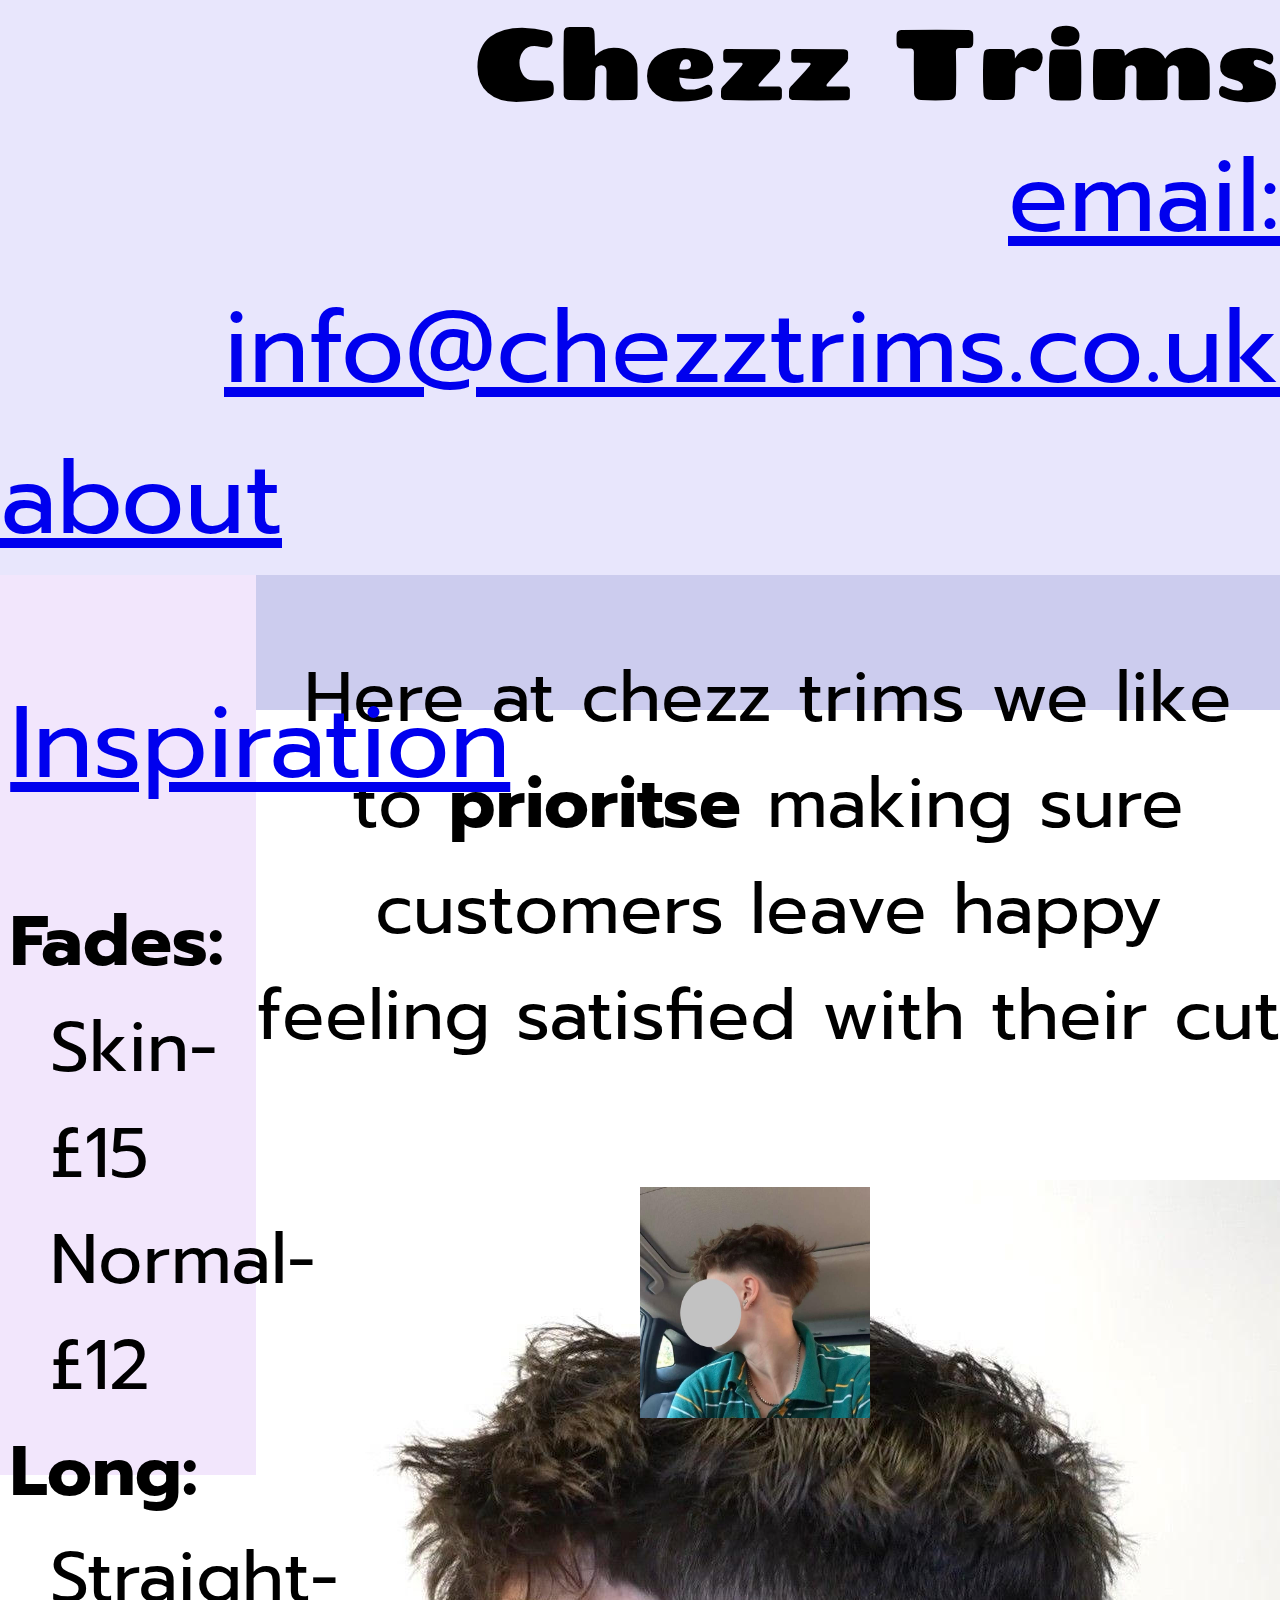
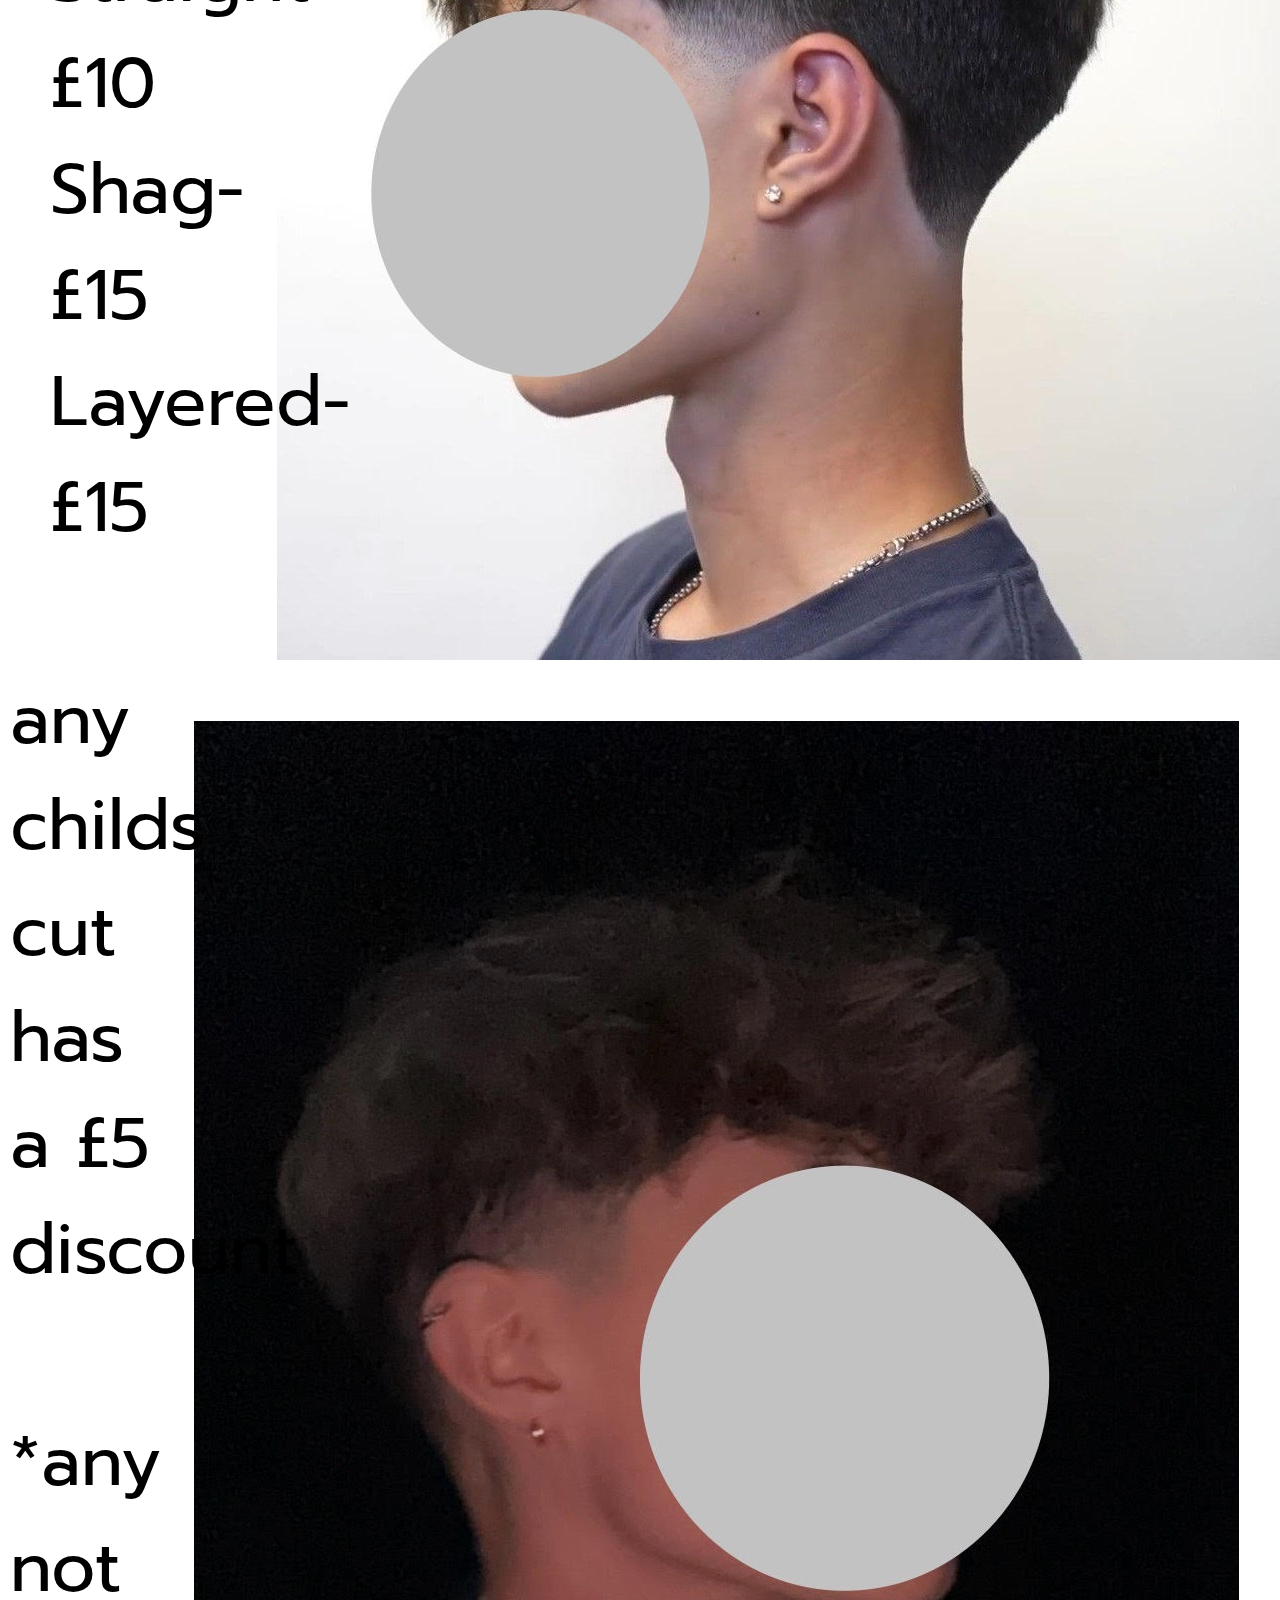
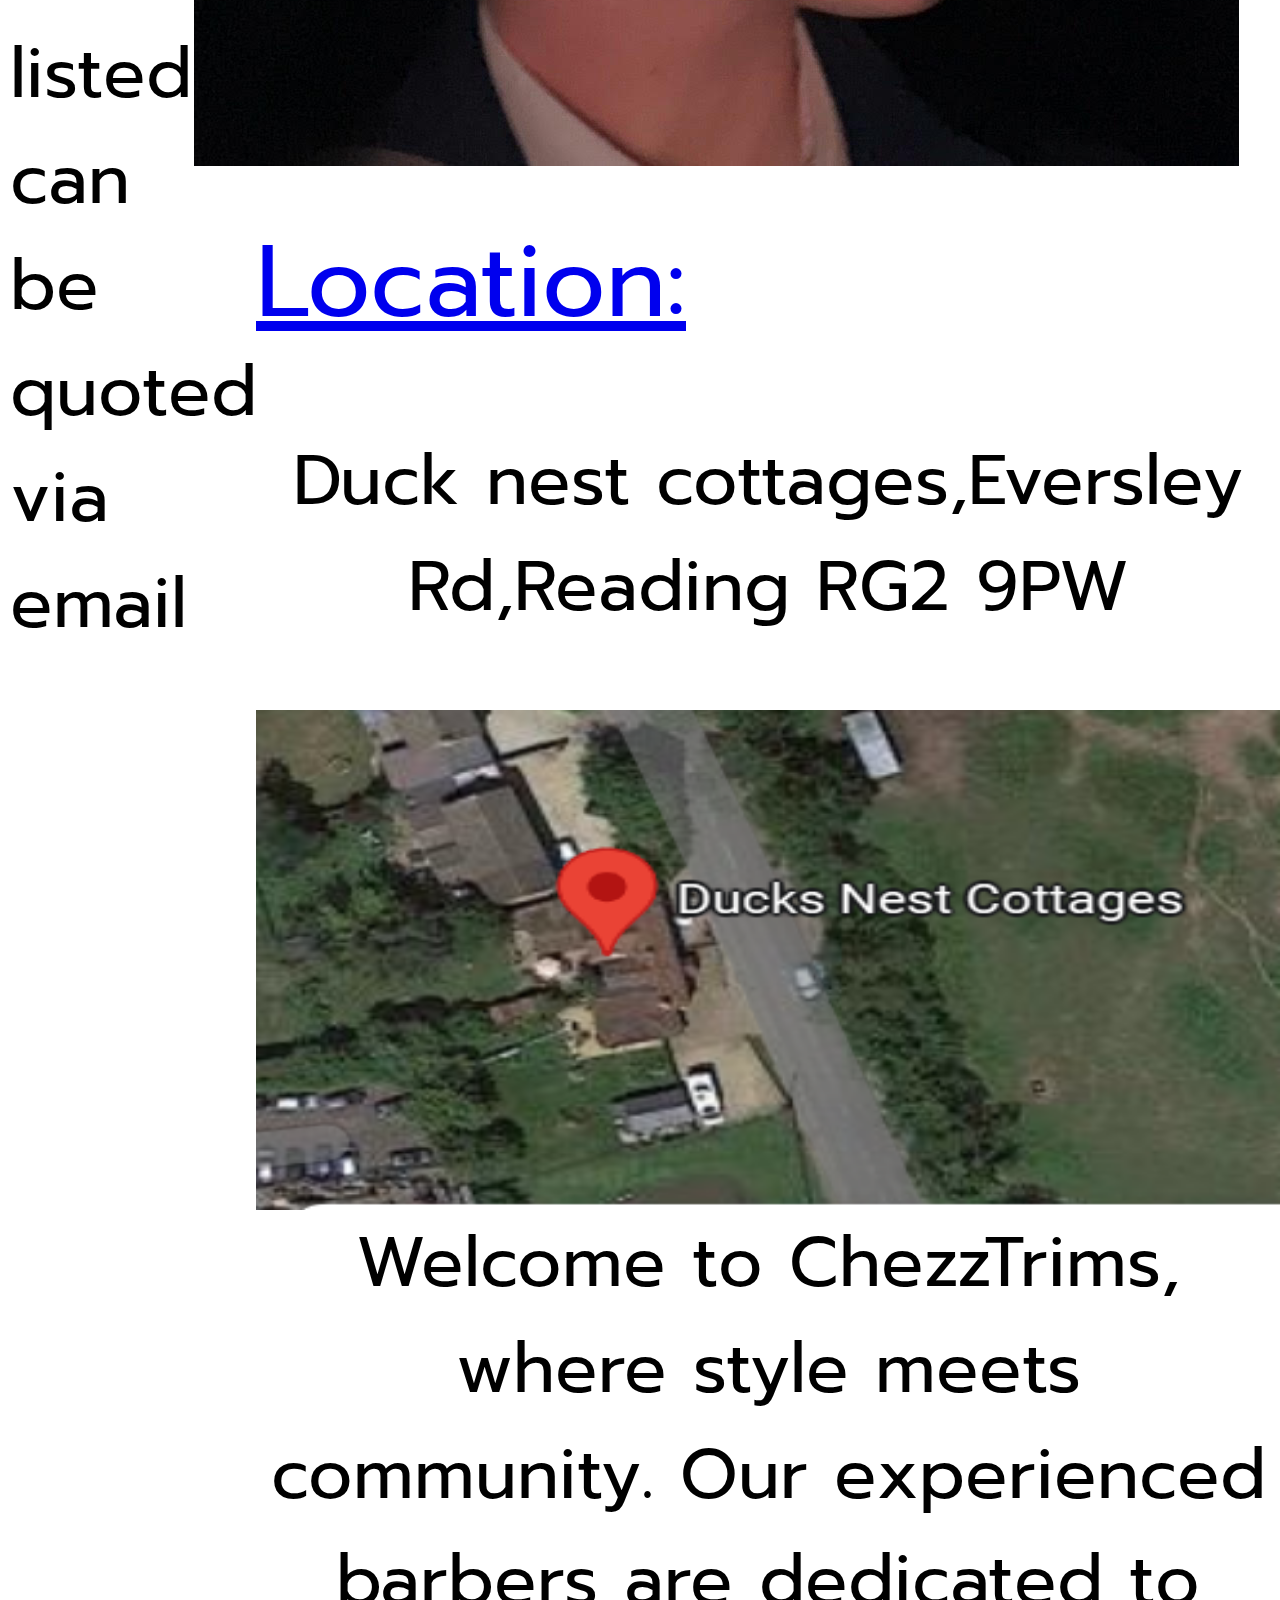
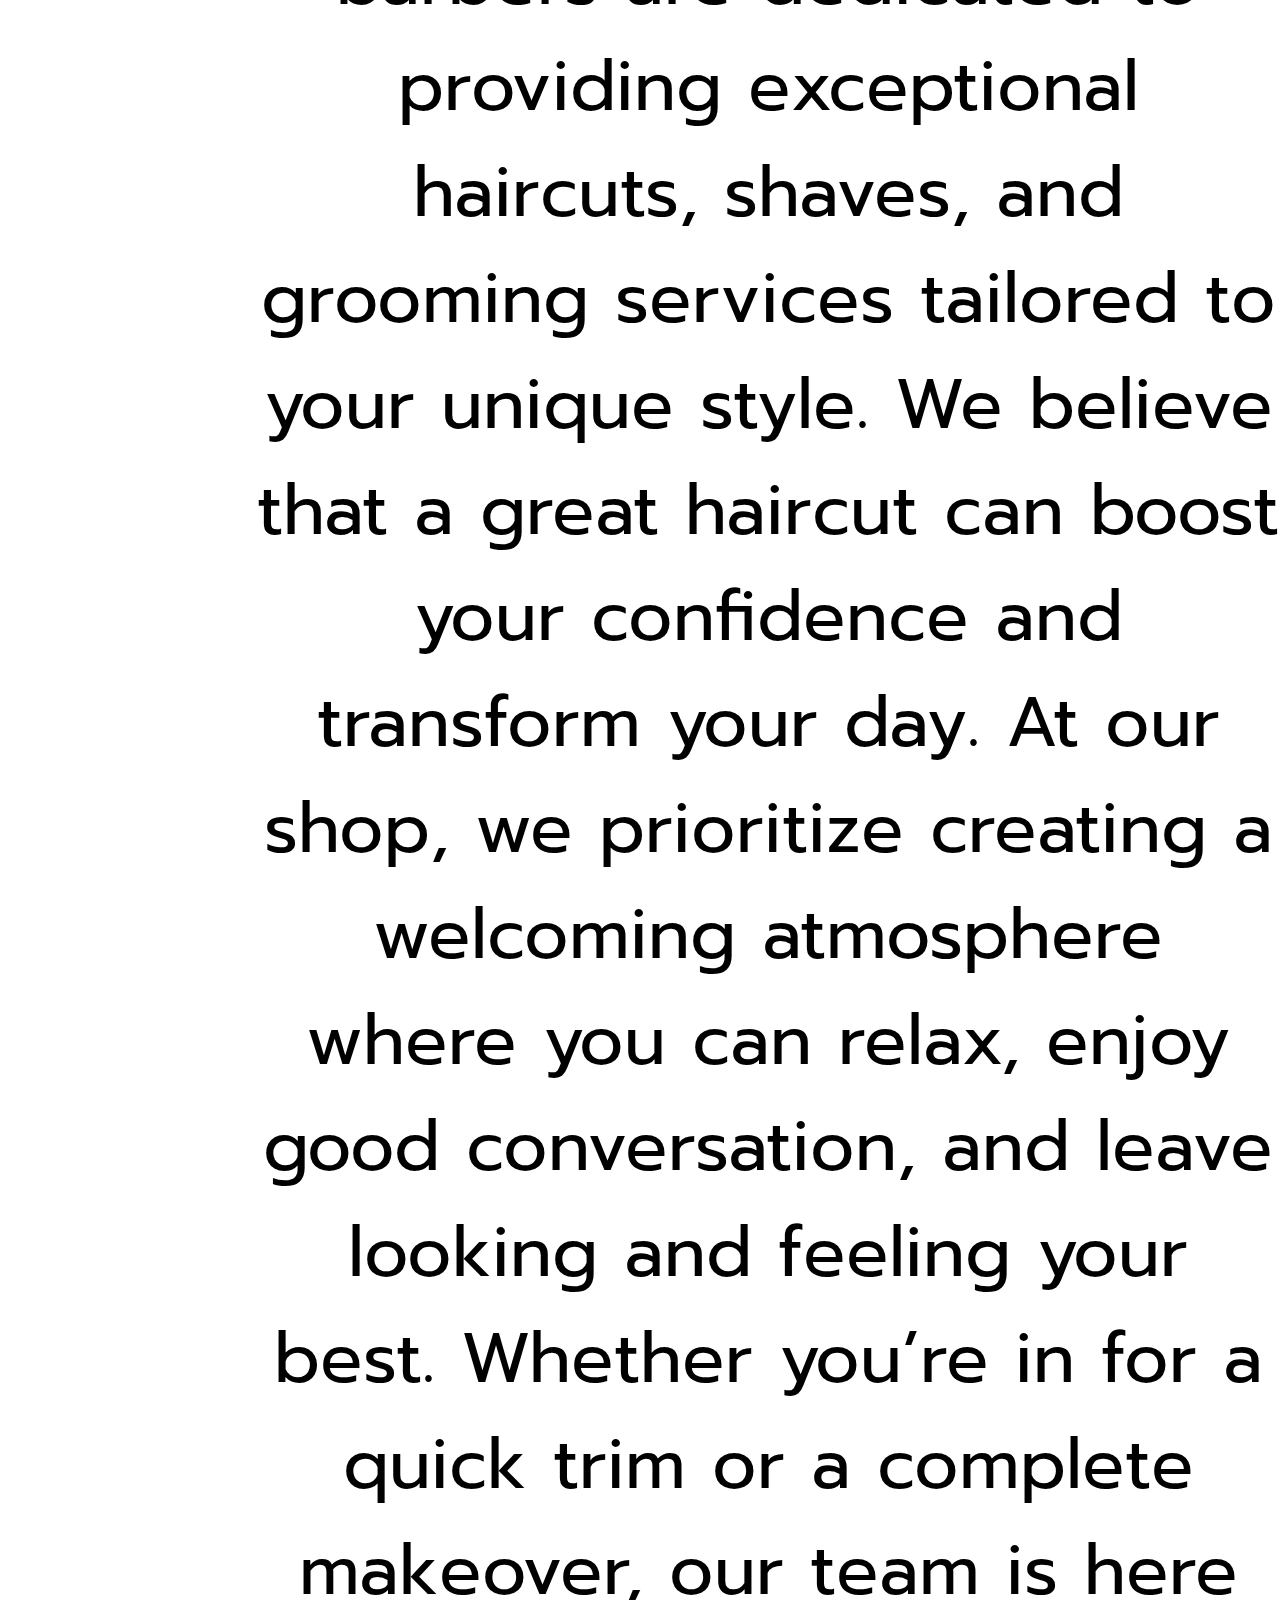
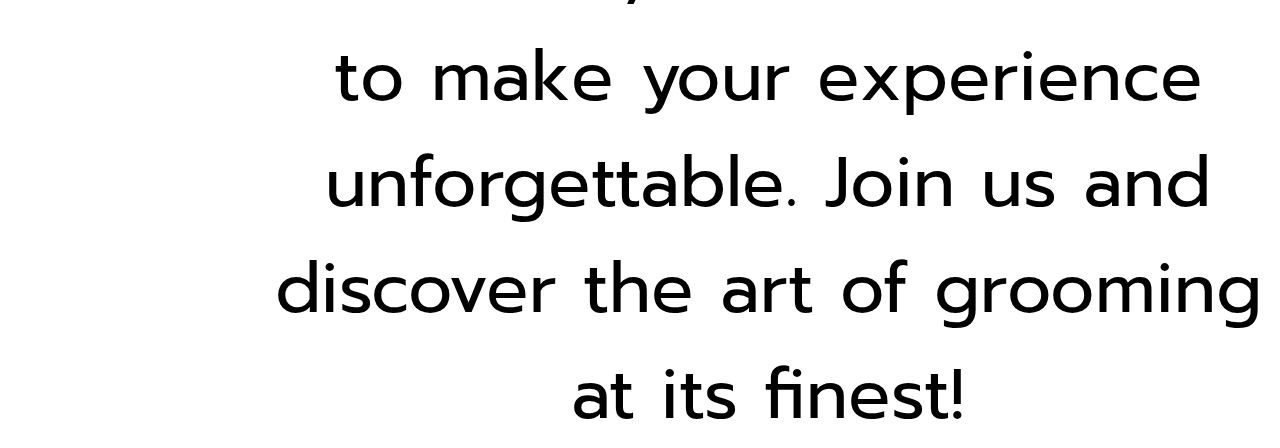
<file: index.html>
<!DOCTYPE html>

<html>

<head style="background-color: white;">
    <link rel="preconnect" href="https://fonts.googleapis.com">
<link rel="preconnect" href="https://fonts.gstatic.com" crossorigin>
<link href="https://fonts.googleapis.com/css2?family=Chango&display=swap" rel="stylesheet">
    
<link rel="preconnect" href="https://fonts.googleapis.com">
<link rel="preconnect" href="https://fonts.gstatic.com" crossorigin>
<link href="https://fonts.googleapis.com/css2?family=Prompt:ital,wght@0,100;0,200;0,300;0,400;0,500;0,600;0,700;0,800;0,900;1,100;1,200;1,300;1,400;1,500;1,600;1,700;1,800;1,900&display=swap" rel="stylesheet">

  <!-- Load external CSS styles -->
  <link rel="stylesheet" href="styles.css">
   
  <title >ChezzTrims</title>
</head>
<body>
    <div id="header">
        <h1>Chezz Trims</h1>
        <h1><a href="mailto:info@chezztrims.co.uk">email: info@chezztrims.co.uk</a></h1>
       <div class="linkTop">

            <a href = "https://milowotton.github.io/chezztrms/" >about</a></div> 
    </div>
    <div id="mainSection">
        <div id="topText">
            <p>Here at chezz trims we like to <b>prioritse</b> making sure customers leave happy feeling satisfied with their cut</p>
        </div>    
        <div class="myimg">
            <img class="imageThree" src="4.jpg" style="width:18%" \>
            <img class="mosOtherImage" src="1.jpg" \>
            <img class="mosImage" src="3.jpg" \>
        </div>
        <div class="Location">
            <a href = "https://www.google.co.in/maps/place/Ducks+Nest+Cottages,+Eversley+Rd,+Arborfield+Cross,+Reading+RG2+9PW,+UK/@51.3910811,-0.9065254,17z/data=!3m1!4b1!4m6!3m5!1s0x4876830470ac06fb:0x70d0057fdc66285f!8m2!3d51.3910811!4d-0.9039505!16s%2Fg%2F1tdb3s6d?entry=ttu&g_ep=EgoyMDI0MTAyOS4wIKXMDSoASAFQAw%3D%3D">Location:</a>
                <p> Duck nest cottages,Eversley Rd,Reading RG2 9PW</p>
                <img class="barbershop" src="cherryhome.PNG"\>
        </div>
        <div class="description">
            <p> Welcome to ChezzTrims, where style meets community. Our experienced barbers are dedicated to providing exceptional haircuts, shaves, and grooming services tailored to your unique style. We believe that a great haircut can boost your confidence and transform your day. At our shop, we prioritize creating a welcoming atmosphere where you can relax, enjoy good conversation, and leave looking and feeling your best. Whether you’re in for a quick trim or a complete makeover, our team is here to make your experience unforgettable. Join us and discover the art of grooming at its finest!</p>
        </div>
    </div>
    <div id="leftHandSection">

        <h4>
            <a href = "https://uk.pinterest.com/search/pins/?q=mens%20haircuts&rs=typed"> Inspiration</a>
            <dl>
                <dt><b>Fades:</b></dt>
                <dd> Skin- £15</dd>
                <dd> Normal- £12</dd>
                <dt><b>Long:</b></dt>
                <dd> Straight- £10</dd>
                <dd> Shag- £15</dd>
                <dd> Layered- £15</dd>
                <br>
                <dt>any childs cut has</dt>
                <dt>a £5 discount</dt>
                <br>
            <dt>*any not listed can </dt>
            <dt>be quoted via email</dt>


            </dl>
        </h4>
   </div>
</body>

</html>
</file>
<file: styles.css>
html { height:100%;
      }

body{
    margin: 0%;
    border: 0px;
    padding: 0%;
    min-height: 100%;
    height: 100%;
    width: 100%;
}

h1{
    font-family: "Chango", sans-serif;
    font-weight: 500;
    font-size: 100px;
    font-style: normal;
    text-align: right;
    color: #000000;
    margin: 0%;
    border: 0px;
    padding: 0%;
}

p{
  font-family: "Prompt", sans-serif;
  font-size: 70px;
  font-weight: 400;
  font-style: normal;
  text-align: center;
}

h4{
    font-family: "Prompt", sans-serif;
    font-weight: 400;
    font-size: 70px;
    font-style: normal;
    text-align: left;  
    margin-left: 4%;
}

a{
    font-family: "Prompt", sans-serif;
    font-size: 100px;
    font-weight: 400;
    font-style: normal;
    text-align: left;   
}

#header{
    margin: 0%;
    border: 0px;
    padding: 0%;
    background-color: rgb(232, 230, 252);
}

#leftHandSection{
  float: left;
  width: 20%;
  height: 100%;
  background-color:rgb(242, 230, 252);
}

#mainSection {
    float:right;
    width: 80%;
    height: 15%;
    background-color: rgb(204, 204, 238);
}

#mainSection .myimg {
    float: right;
    background-color: rgb(255, 255, 255);
    border: 10px;
    padding: 10px;
    width: 100%;
}

#mainSection .myimg .imageThree{
    position: absolute;
    left: 50%;
    margin-top: 3%;
    
}

#mainSection .myimg .mosImage{
    float: right;
    margin: 3%;
}

#mainSection .myimg .mosOtherImage{
    float: left;
    margin: 3%;
}

#mainSection .moText {
    float: left;
}

#mainSection .Location{
    float: right;
}

#mainSection .Location .barbershop{
    float: right;
    width: 100%;
    height: 500px;
}
</file>
